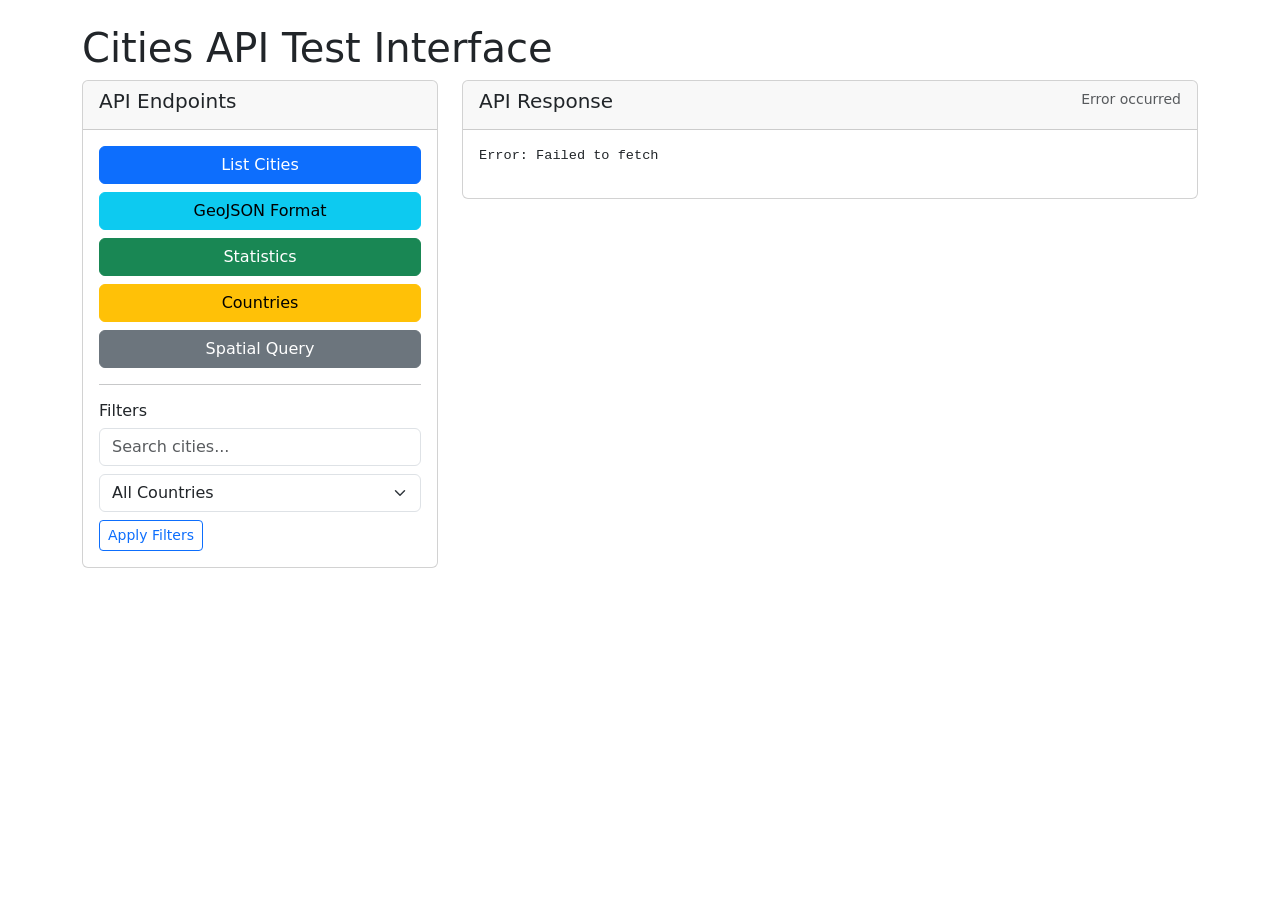
<file: Week 1/Solution/templates/api_test.html>
<!DOCTYPE html>
<html lang="en">
<head>
    <meta charset="UTF-8">
    <meta name="viewport" content="width=device-width, initial-scale=1.0">
    <title>Cities API Test</title>
    <link href="https://cdn.jsdelivr.net/npm/bootstrap@5.3.0/dist/css/bootstrap.min.css" rel="stylesheet">
    <style>
        .result-container { max-height: 400px; overflow-y: auto; }
        pre { font-size: 0.85em; }
    </style>
</head>
<body>
    <div class="container mt-4">
        <h1>Cities API Test Interface</h1>
        
        <div class="row">
            <div class="col-md-4">
                <div class="card">
                    <div class="card-header">
                        <h5>API Endpoints</h5>
                    </div>
                    <div class="card-body">
                        <div class="d-grid gap-2">
                            <button class="btn btn-primary" onclick="testEndpoint('/api/cities/')">
                                List Cities
                            </button>
                            <button class="btn btn-info" onclick="testEndpoint('/api/cities/geojson/')">
                                GeoJSON Format
                            </button>
                            <button class="btn btn-success" onclick="testEndpoint('/api/cities/stats/')">
                                Statistics
                            </button>
                            <button class="btn btn-warning" onclick="testEndpoint('/api/cities/countries/')">
                                Countries
                            </button>
                            <button class="btn btn-secondary" onclick="testSpatialQuery()">
                                Spatial Query
                            </button>
                        </div>
                        
                        <hr>
                        <h6>Filters</h6>
                        <input type="text" class="form-control mb-2" id="searchInput" placeholder="Search cities...">
                        <select class="form-select mb-2" id="countrySelect">
                            <option value="">All Countries</option>
                        </select>
                        <button class="btn btn-outline-primary btn-sm" onclick="testWithFilters()">
                            Apply Filters
                        </button>
                    </div>
                </div>
            </div>
            
            <div class="col-md-8">
                <div class="card">
                    <div class="card-header d-flex justify-content-between">
                        <h5>API Response</h5>
                        <small class="text-muted" id="responseTime"></small>
                    </div>
                    <div class="card-body result-container">
                        <pre id="apiResult">Click a button to test an API endpoint...</pre>
                    </div>
                </div>
            </div>
        </div>
    </div>

    <script>
        let baseURL = 'http://127.0.0.1:8000';
        
        async function testEndpoint(endpoint) {
            const startTime = performance.now();
            document.getElementById('apiResult').textContent = 'Loading...';
            document.getElementById('responseTime').textContent = '';
            
            try {
                const response = await fetch(baseURL + endpoint);
                const data = await response.json();
                const endTime = performance.now();
                
                document.getElementById('apiResult').textContent = JSON.stringify(data, null, 2);
                document.getElementById('responseTime').textContent = 
                    `Response time: ${(endTime - startTime).toFixed(2)}ms | Status: ${response.status}`;
                
                // Populate country select if we're loading cities
                if (endpoint === '/api/cities/' && data.results) {
                    populateCountrySelect(data.results);
                }
            } catch (error) {
                document.getElementById('apiResult').textContent = 'Error: ' + error.message;
                document.getElementById('responseTime').textContent = 'Error occurred';
            }
        }
        
        function populateCountrySelect(cities) {
            const select = document.getElementById('countrySelect');
            const countries = [...new Set(cities.map(city => city.country))].sort();
            
            // Clear existing options (except "All Countries")
            select.innerHTML = '<option value="">All Countries</option>';
            
            countries.forEach(country => {
                const option = document.createElement('option');
                option.value = country;
                option.textContent = country;
                select.appendChild(option);
            });
        }
        
        function testWithFilters() {
            const search = document.getElementById('searchInput').value;
            const country = document.getElementById('countrySelect').value;
            
            let endpoint = '/api/cities/?';
            const params = [];
            
            if (search) params.push(`search=${encodeURIComponent(search)}`);
            if (country) params.push(`country=${encodeURIComponent(country)}`);
            
            endpoint += params.join('&');
            testEndpoint(endpoint);
        }
        
        async function testSpatialQuery() {
            const startTime = performance.now();
            document.getElementById('apiResult').textContent = 'Loading spatial query...';
            
            const queryData = {
                latitude: 53.3498,
                longitude: -6.2603,
                radius_km: 1000
            };
            
            try {
                const response = await fetch(baseURL + '/api/cities/within-radius/', {
                    method: 'POST',
                    headers: {
                        'Content-Type': 'application/json',
                    },
                    body: JSON.stringify(queryData)
                });
                
                const data = await response.json();
                const endTime = performance.now();
                
                document.getElementById('apiResult').textContent = JSON.stringify(data, null, 2);
                document.getElementById('responseTime').textContent = 
                    `Response time: ${(endTime - startTime).toFixed(2)}ms | Status: ${response.status}`;
            } catch (error) {
                document.getElementById('apiResult').textContent = 'Error: ' + error.message;
            }
        }
        
        // Load cities on page load
        document.addEventListener('DOMContentLoaded', function() {
            testEndpoint('/api/cities/');
        });
    </script>
</body>
</html>
</file>
